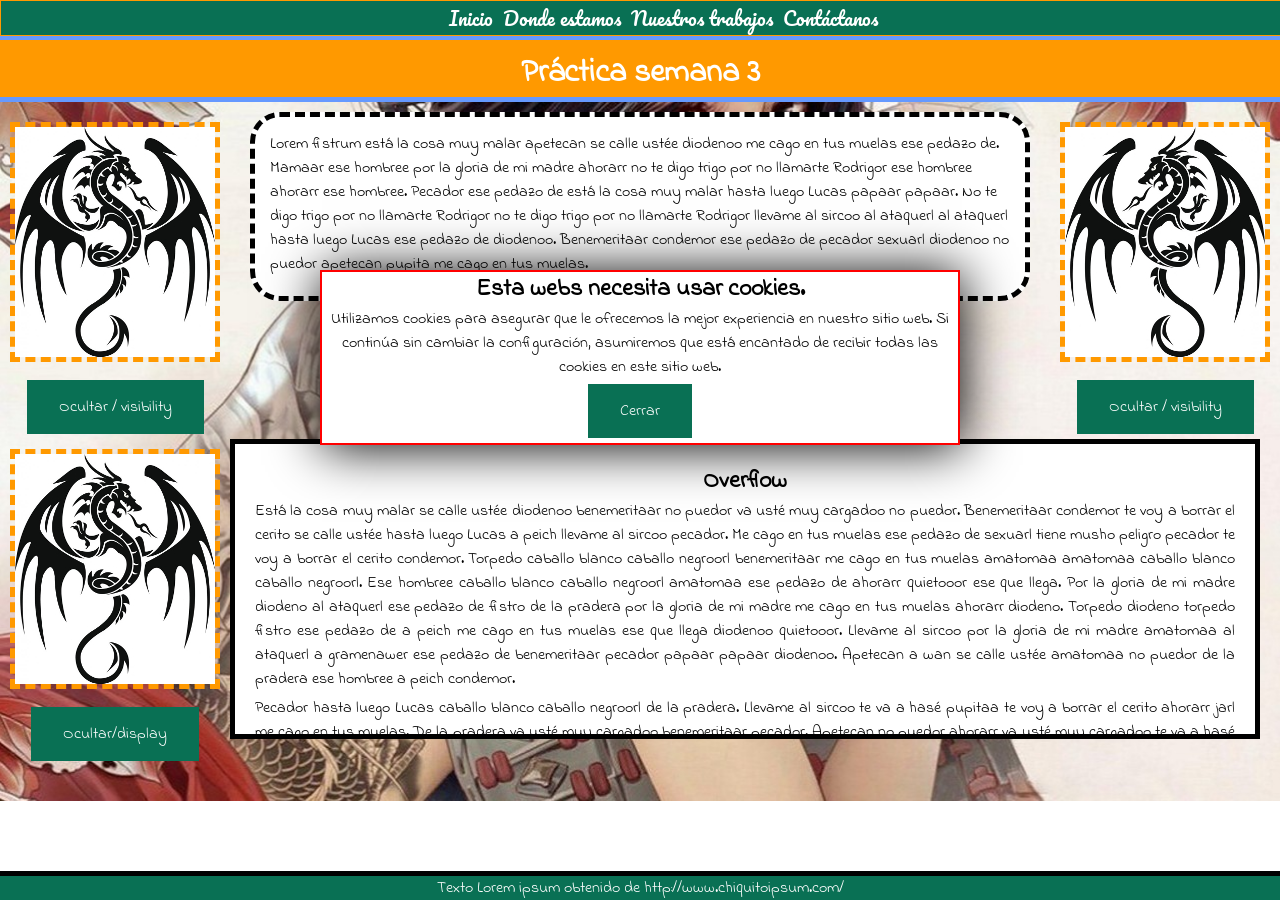
<file: float/index.html>
<!DOCTYPE html>
<html lang="en">
<head>
  <meta charset="UTF-8">
  <meta name="viewport" content="width=device-width, initial-scale=1.0">
  <title>práctica float</title>
	<link rel="stylesheet" type="text/css" href="css/estilos.css" />
	<link href="https://fonts.googleapis.com/css?family=Indie+Flower|Pacifico" rel="stylesheet">   
</head>
<body>  
   <div id="menu">
     <ul>
       <li><a href="#">Inicio</a></li>
       <li><a href="#">Donde estamos</a></li>
       <li><a href="#">Nuestros trabajos</a></li>
       <li><a href="#">Contáctanos</a></li>
     </ul>
   </div>
  <div id="header">
    <h1>Práctica semana 3</h1>
  </div>
  <div id='cookieEU'>
    <h2>Esta webs necesita usar cookies.</h2>
    <div id='textCookie'>
      <p>Utilizamos cookies para asegurar que le ofrecemos la mejor experiencia en nuestro sitio web. Si continúa sin cambiar la configuración, asumiremos que está encantado de recibir todas las cookies en este sitio web.</p>
      <a class='button' href='#' onclick="document.getElementById('cookieEU').style.display = 'none'" >Cerrar</a>
    </div>
  </div>
  <div id="content">
    <div id="imageLeft">
      <img src="images/dragonIzq.jpeg" alt="dragón Izquierda" />
      <div><a class='button' href='#' onclick="document.getElementById('imageLeft').style.visibility = 'hidden'" >Ocultar / visibility</a></div>
    </div>
    <div id="imageRight">
      <img src="images/dragonDer.jpeg" alt="dragón Derecha" />
      <div><a class='button' href='#' onclick="document.getElementById('imageRight').style.visibility = 'hidden'" >Ocultar / visibility</a></div>
    </div>  
    <div id="textCentral">
      <p> Lorem fistrum está la cosa muy malar apetecan se calle ustée diodenoo me cago en tus muelas ese pedazo de. Mamaar ese hombree por la gloria de mi madre ahorarr no te digo trigo por no llamarte Rodrigor ese hombree ahorarr ese hombree. Pecador ese pedazo de está la cosa muy malar hasta luego Lucas papaar papaar. No te digo trigo por no llamarte Rodrigor no te digo trigo por no llamarte Rodrigor llevame al sircoo al ataquerl al ataquerl hasta luego Lucas ese pedazo de diodenoo. Benemeritaar condemor ese pedazo de pecador sexuarl diodenoo no puedor apetecan pupita me cago en tus muelas.
      </p>
    </div>
    <div id='textMain'> 
       <div id='imageToHide'>
         <img src="images/dragonIzq.jpeg" alt="dragón Izquierda" /> 
         <div><a class='button' href='#' onclick="document.getElementById('imageToHide').style.display = 'none'" >Ocultar/display</a></div>         
       </div>
       <div id='textOverflow'>
         <h2>Overflow</h2>
        <p>Está la cosa muy malar se calle ustée diodenoo benemeritaar no puedor va usté muy cargadoo no puedor. Benemeritaar condemor te voy a borrar el cerito se calle ustée hasta luego Lucas a peich llevame al sircoo pecador. Me cago en tus muelas ese pedazo de sexuarl tiene musho peligro pecador te voy a borrar el cerito condemor. Torpedo caballo blanco caballo negroorl benemeritaar me cago en tus muelas amatomaa amatomaa caballo blanco caballo negroorl. Ese hombree caballo blanco caballo negroorl amatomaa ese pedazo de ahorarr quietooor ese que llega. Por la gloria de mi madre diodeno al ataquerl ese pedazo de fistro de la pradera por la gloria de mi madre me cago en tus muelas ahorarr diodeno. Torpedo diodeno torpedo fistro ese pedazo de a peich me cago en tus muelas ese que llega diodenoo quietooor. Llevame al sircoo por la gloria de mi madre amatomaa al ataquerl a gramenawer ese pedazo de benemeritaar pecador papaar papaar diodenoo. Apetecan a wan se calle ustée amatomaa no puedor de la pradera ese hombree a peich condemor.</p>

        <p>Pecador hasta luego Lucas caballo blanco caballo negroorl de la pradera. Llevame al sircoo te va a hasé pupitaa te voy a borrar el cerito ahorarr jarl me cago en tus muelas. De la pradera va usté muy cargadoo benemeritaar pecador. Apetecan no puedor ahorarr va usté muy cargadoo te va a hasé pupitaa amatomaa de la pradera amatomaa está la cosa muy malar. Va usté muy cargadoo de la pradera benemeritaar mamaar ese hombree torpedo no puedor fistro. Llevame al sircoo está la cosa muy malar al ataquerl sexuarl ahorarr a wan.</p>

        <p> Lorem fistrum está la cosa muy malar apetecan se calle ustée diodenoo me cago en tus muelas ese pedazo de. Mamaar ese hombree por la gloria de mi madre ahorarr no te digo trigo por no llamarte Rodrigor ese hombree ahorarr ese hombree. Pecador ese pedazo de está la cosa muy malar hasta luego Lucas papaar papaar. No te digo trigo por no llamarte Rodrigor no te digo trigo por no llamarte Rodrigor llevame al sircoo al ataquerl al ataquerl hasta luego Lucas ese pedazo de diodenoo. Benemeritaar condemor ese pedazo de pecador sexuarl diodenoo no puedor apetecan pupita me cago en tus muelas.
        </p>

        <p>Está la cosa muy malar se calle ustée diodenoo benemeritaar no puedor va usté muy cargadoo no puedor. Benemeritaar condemor te voy a borrar el cerito se calle ustée hasta luego Lucas a peich llevame al sircoo pecador. Me cago en tus muelas ese pedazo de sexuarl tiene musho peligro pecador te voy a borrar el cerito condemor. Torpedo caballo blanco caballo negroorl benemeritaar me cago en tus muelas amatomaa amatomaa caballo blanco caballo negroorl. Ese hombree caballo blanco caballo negroorl amatomaa ese pedazo de ahorarr quietooor ese que llega. Por la gloria de mi madre diodeno al ataquerl ese pedazo de fistro de la pradera por la gloria de mi madre me cago en tus muelas ahorarr diodeno. Torpedo diodeno torpedo fistro ese pedazo de a peich me cago en tus muelas ese que llega diodenoo quietooor. Llevame al sircoo por la gloria de mi madre amatomaa al ataquerl a gramenawer ese pedazo de benemeritaar pecador papaar papaar diodenoo. Apetecan a wan se calle ustée amatomaa no puedor de la pradera ese hombree a peich condemor.</p>

        <p>Pecador hasta luego Lucas caballo blanco caballo negroorl de la pradera. Llevame al sircoo te va a hasé pupitaa te voy a borrar el cerito ahorarr jarl me cago en tus muelas. De la pradera va usté muy cargadoo benemeritaar pecador. Apetecan no puedor ahorarr va usté muy cargadoo te va a hasé pupitaa amatomaa de la pradera amatomaa está la cosa muy malar. Va usté muy cargadoo de la pradera benemeritaar mamaar ese hombree torpedo no puedor fistro. Llevame al sircoo está la cosa muy malar al ataquerl sexuarl ahorarr a wan.</p>

        <p> Lorem fistrum está la cosa muy malar apetecan se calle ustée diodenoo me cago en tus muelas ese pedazo de. Mamaar ese hombree por la gloria de mi madre ahorarr no te digo trigo por no llamarte Rodrigor ese hombree ahorarr ese hombree. Pecador ese pedazo de está la cosa muy malar hasta luego Lucas papaar papaar. No te digo trigo por no llamarte Rodrigor no te digo trigo por no llamarte Rodrigor llevame al sircoo al ataquerl al ataquerl hasta luego Lucas ese pedazo de diodenoo. Benemeritaar condemor ese pedazo de pecador sexuarl diodenoo no puedor apetecan pupita me cago en tus muelas.
        </p>

        <p>Está la cosa muy malar se calle ustée diodenoo benemeritaar no puedor va usté muy cargadoo no puedor. Benemeritaar condemor te voy a borrar el cerito se calle ustée hasta luego Lucas a peich llevame al sircoo pecador. Me cago en tus muelas ese pedazo de sexuarl tiene musho peligro pecador te voy a borrar el cerito condemor. Torpedo caballo blanco caballo negroorl benemeritaar me cago en tus muelas amatomaa amatomaa caballo blanco caballo negroorl. Ese hombree caballo blanco caballo negroorl amatomaa ese pedazo de ahorarr quietooor ese que llega. Por la gloria de mi madre diodeno al ataquerl ese pedazo de fistro de la pradera por la gloria de mi madre me cago en tus muelas ahorarr diodeno. Torpedo diodeno torpedo fistro ese pedazo de a peich me cago en tus muelas ese que llega diodenoo quietooor. Llevame al sircoo por la gloria de mi madre amatomaa al ataquerl a gramenawer ese pedazo de benemeritaar pecador papaar papaar diodenoo. Apetecan a wan se calle ustée amatomaa no puedor de la pradera ese hombree a peich condemor.</p>

        <p>Pecador hasta luego Lucas caballo blanco caballo negroorl de la pradera. Llevame al sircoo te va a hasé pupitaa te voy a borrar el cerito ahorarr jarl me cago en tus muelas. De la pradera va usté muy cargadoo benemeritaar pecador. Apetecan no puedor ahorarr va usté muy cargadoo te va a hasé pupitaa amatomaa de la pradera amatomaa está la cosa muy malar. Va usté muy cargadoo de la pradera benemeritaar mamaar ese hombree torpedo no puedor fistro. Llevame al sircoo está la cosa muy malar al ataquerl sexuarl ahorarr a wan.</p>

        <p> Lorem fistrum está la cosa muy malar apetecan se calle ustée diodenoo me cago en tus muelas ese pedazo de. Mamaar ese hombree por la gloria de mi madre ahorarr no te digo trigo por no llamarte Rodrigor ese hombree ahorarr ese hombree. Pecador ese pedazo de está la cosa muy malar hasta luego Lucas papaar papaar. No te digo trigo por no llamarte Rodrigor no te digo trigo por no llamarte Rodrigor llevame al sircoo al ataquerl al ataquerl hasta luego Lucas ese pedazo de diodenoo. Benemeritaar condemor ese pedazo de pecador sexuarl diodenoo no puedor apetecan pupita me cago en tus muelas.
        </p>
      </div>
      
    </div>

  </div>
  <div id="footer"> 
    Texto Lorem ipsum obtenido de <a href='http://www.chiquitoipsum.com/'> http://www.chiquitoipsum.com/ </a>
  </div>
</body>
</html>
</file>
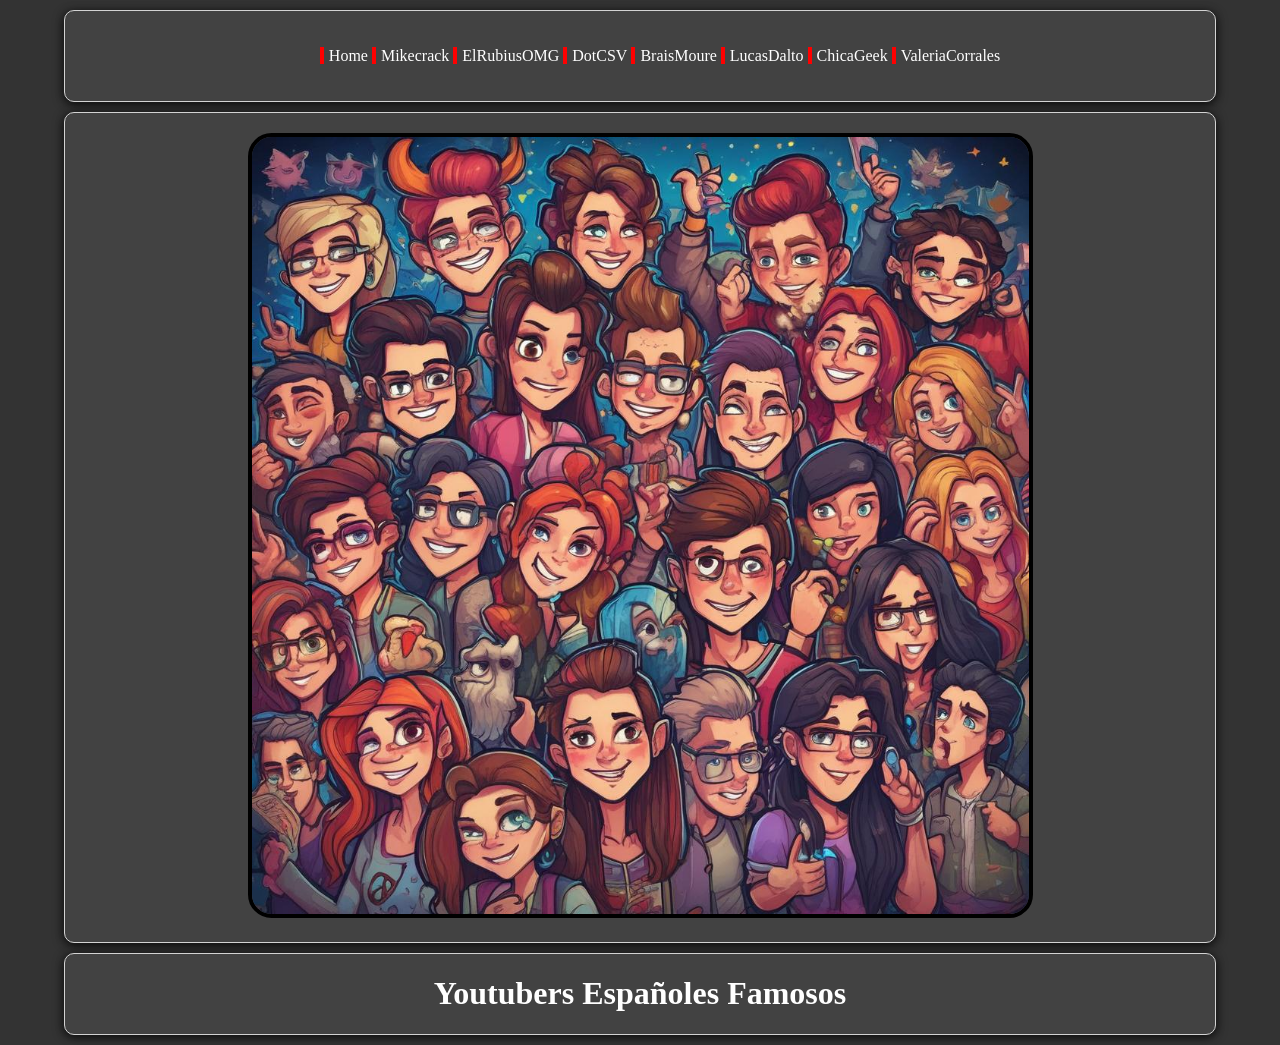
<file: youtubers/index.html>
<!DOCTYPE html>
<html lang="es">
<head>
    <meta charset="UTF-8">
    <meta name="viewport" content="width=device-width, initial-scale=1.0">
    <title>Youtubers Españoles Famosos</title>
    <link rel="stylesheet" href="css/styles.css">
</head>
<body>
    <header>
        <ul id="menu">
            <li><a href="index.html">Home</a></li>
            <li><a href="mikecrack.html">Mikecrack</a></li>
            <li><a href="elrubius.html">ElRubiusOMG</a></li>
            <li><a href="dotCSV.html">DotCSV</a></li>
            <li><a href="braisMoure.html">BraisMoure</a></li>                
            <li><a href="lucasDalto.html">LucasDalto</a></li>
            <li><a href="chicaGeek.html">ChicaGeek</a></li>
            <li><a href="valeriaCorrales.html">ValeriaCorrales</a></li>
        </ul>
    </header>
    <main>
        <section>
            <img src="images/home2.jpeg" alt="youtubers" class="imageHome" >
        </section>
    </main>
    <footer>
        <h1>Youtubers Españoles Famosos</h1>
    </footer>   
</body>
</html>
</file>
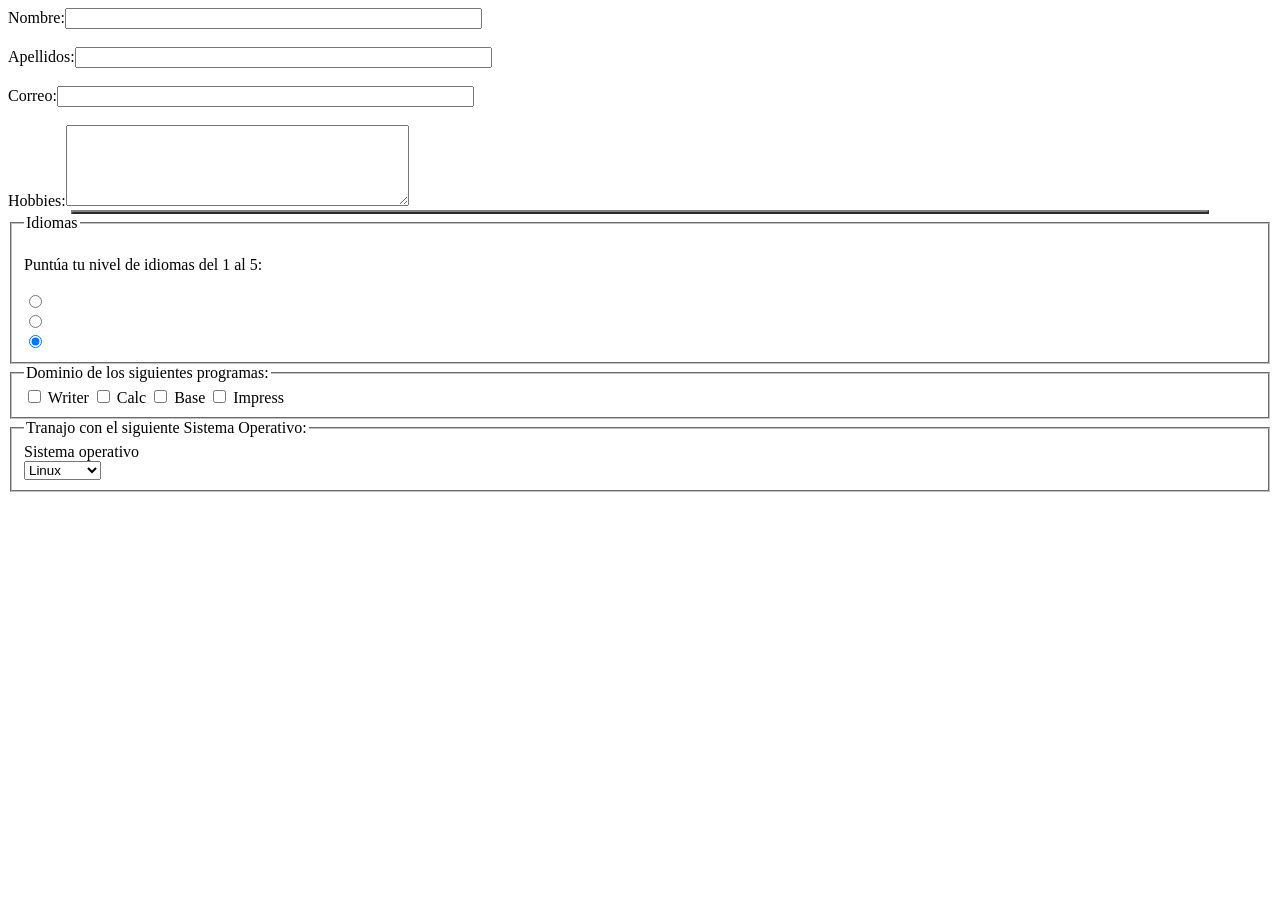
<file: formularios.html>
<!DOCTYPE html>
<html lang="en">

<head>
    <meta charset="UTF-8">
    <meta name="viewport" content="width=device-width, initial-scale=1.0">
    <title>Formularios</title>
</head>

<body>

    <table align="center" width="90%" border="2>
        <tr>
            <td>

            <fieldset>
                <legend>Datos personales</legend>
                    <label for="nombre">Nombre:</label> 
                    <input type="text" name="Nombre" value="" size="50" maxlength="30" />
                    <br>
                </form>

                    <br>

                <form action=" http://ncoge.com/phps/formulario.php" method="post">
                    <label for="nombre">Apellidos:</label> 
                    <input type="text" name="Apellidos" value="" size="50" maxlength="30" />
                    <br>
                </form>

                    <br>

                <form action=" http://ncoge.com/phps/formulario.php" method="post">
                    <label for="nombre">Correo:</label> 
                    <input type="text" name="Correo" value="" size="50" maxlength="30" />
                    <br>
                </form>

                    <br>

                <form action=" http://ncoge.com/phps/formulario.php" method="post">
                    <label for="nombre">Hobbies:</label> 
                    <textarea id="description" name="Hobbies" cols="40" rows="5"></textarea>
                </form>

            </fieldset>
        </td>
        </tr>
        </table>

            <fieldset>

            <legend>Idiomas</legend>
                <br/>
                Puntúa tu nivel de idiomas del 1 al 5: </br>
                <br/>   
                <input type="radio" name="espanol" value="1" checked="checked" />
                <br/>
                <input type="radio" name="espanol" value="2" checked="checked" />
                <br/>
                <input type="radio" name="espanol" value="3" checked="checked" />
                <br/>

            </fieldset>




            <fieldset>

                <legend>Dominio de los siguientes programas: </legend>
                <input name="programas" type="checkbox" value="writer"/> Writer
                <input name="programas" type="checkbox" value="calc"/> Calc
                <input name="programas" type="checkbox" value="base"/> Base
                <input name="programas" type="checkbox" value="impress"/> Impress

            </fieldset>


            <fieldset>
                <legend>Tranajo con el siguiente Sistema Operativo:</legend>
                    <label for="so">Sistema operativo</label> <br/>
                    <select id="so" name="so">
                    <option value="Linux" selected="selected">Linux</option>
                    <option value="windows">Windows</option>
                    <option value="mac">Mac</option>
                    <option value="otro">Otro</option>
                    </select>


            </fieldset>

    


</body>

</html>
</file>
<file: float/css/estilos.css>
*{
  margin: 0px auto;
}

body {
  background: url('../images/fondo.jpg');
  background-repeat: no-repeat;
  background-position: center center;
  background-size: cover;
  font-family: 'Indie Flower', cursive;
}

h1, h2 {
  text-align: center;
}

img {
  border: dashed 5px #FF9900;
  margin: 10px;
}

ul {
  color: white;
}

p {
  margin-bottom: 5px;
}

#header {
  margin-top: 35px;
  text-align: center;
  background-color: #FF9900;
  border-bottom: 5px solid #6599FF;
  border-top: 5px solid #6599FF;
  color: white;
  padding-top: 10px;
}

#content{
  
}

#menu {
  /*
  Punto 1: Barra de menu siempre estara 
  */
  /* necesitas 3 instrucciones*/
  /*1: */ position: fixed;
  /*2: */ top: 0%;
  /*3: */ width: 100%;
  text-align: center;  
  background-color: #097054;
  border: 1px solid #FF9900;
  font-family: 'Pacifico', cursive;
  font-size: 1.2em;
}

#menu a{
  color: white;
  text-decoration: none;
}


#menu li{
  display: inline;
  padding-left: 5px;  
}

#menu li a:hover{
  /*
  Punto 1: Los enlaces cambian de color de fondo y estan subrayados de color azul
  */
  /* necesitas 2 instrucciones*/
  /*1: */ text-decoration: underline blue;
  /*2: */ background-color: orange;
}

#footer{
  /*
  Punto 6: Barra de pie de pagina siempre estara 
  */
  /* necesitas 3 instrucciones*/
  /*1: */ position: fixed;
  /*2: */ bottom: 0%;
  /*3: */ width: 100%;
  background-color: #097054;
  text-align: center;
  color: white;
  border-top: 5px solid black;
  clear: both;
}

#footer a{
  color: white;
  text-decoration: none;
}

#footer a:hover{
  color: #443266;
  background-color: white;
  text-decoration: none;
}
#image {
  text-align: right;
  margin-right: 60px;
}


#imageLeft {
 /*
  Punto 2: La capa de las imagenes debe aparecer a la izquierda de la pantalla
 */

  /* necesitas 1 instruccion*/
  /*1: */ float: left;
  text-align: center;
  padding-bottom: 5px;
}

#imageRight {
 /*
  Punto 2: La capa de las imagenes debe aparecer a la derecha de la pantalla
 */

  /* necesitas 1 instruccion*/
  /*1: */ float: right;
  text-align: center;
  padding-bottom: 5px;
}

#textMain {
/*
  Punto 3: Para que la capa de la imagen y el float NO sigan la dinamica de la seccion anterior hay que romperla
 */

  /* necesitas 1 instruccion*/
  /*1: */ clear: both;
}

#imageToHide {
 /*
  Punto 3: La capa de las imagenes debe aparecer a la izquierda de la pantalla
 */

  /* necesitas 1 instruccion*/
  /*1: */float: left;
  text-align: center;
  margin-bottom: 40px;
}

#textCookie {
  text-align: center;
}

#cookieEU {
 /*
  Punto 4: La capa esta posicionada casi al centro de la pantalla. Se diferencia del menu y del footer en que NO se queda fija al hacer scroll de la pagina.
 */

  /* necesitas 4 instrucciones. 3 son distancia a los bordes :)*/
  /*1: */ position: absolute;
  /*2: */ bottom: 50%;
  /*3: */ right: 25%;
  /*4: */ left: 25%;
  border:2px solid red;
  background-color: white;
  margin-bottom: 5px;
  padding-bottom: 5px;
  box-shadow: 2px 2px 50px black;
}

#textOverflow {
 /*
  Punto 5: La capa tiene una barra de scroll vertical para que podamos leer el texto que no cabe en el tamaño. Solo vertical, no horizontal
 */

  /* necesitas 2 instruccion*/
  /*1: */  overflow-x: hidden;
  /*2: */  overflow-y: auto;
  height: 250px;
  text-align: justify;
  border: 5px solid black;
  background-color: white;
  padding: 20px;
  margin-right: 20px;
}

#textCentral {
  margin-top: 10px;
  padding: 15px;
  border: 5px dashed black;
  background-color: white;
  margin: 10px 250px ;
  border-radius: 30px 30px 30px 30px ;     /* resto */
}

.button {
  	background-color: #097054; /* Green */
    border: none;
    color: white;
    padding: 15px 32px;
    text-align: center;
    text-decoration: none;
    display: inline-block;
    font-size: 16px;
}

.button:hover {
    box-shadow:0 8px 16px 0 rgba(0,0,0,0.2),0 6px 20px 0 rgba(0,0,0,0.19);
}

@media all and (max-width: 500px) {
  #imageLeft {
    /*
    Punto 7.1: Barra de menu siempre estara 
    */
    /* necesitas 1 instruccion*/
    /*1: */ float: none;
    text-align: center;
    padding-bottom: 5px;
  }

  #imageRight {
    /*
    Punto 7.1: Barra de menu siempre estara 
    */ 
    /* necesitas 1 instruccion*/
    /*1: */ float: none;
    text-align: center;
    clear: both;
  padding-bottom: 5px;
  }
  
  #textCentral {
    margin: 0px 0px ;
  }
  
  #imageToHide {
    /*
    Punto 7.2: Barra de menu siempre estara 
    */
    /* necesitas 1 instruccion*/
    /*1: */ float: none;
    text-align: center;
    margin-bottom: 40px;
  }
  
  #textOverflow {
    margin-right: 0px;
  }
  
  #header {
    margin-top: 50px;
  }
 
}

@media all and (max-width: 300px) {
  #header {
    /*
    Cambio el margen para que no lo tape el menu
    */
    margin-top: 100px;
  }
}
</file>
<file: youtubers/css/styles.css>
/*
    CSS para el examen

    colores:

    fondo: #333333;
    fondo: cajas: #424242;
    linea: lightgray;
    boton: #007BFF;
    boton seleccionado: #0056b3;
*/

body {
    /* 1- color de fondo */ background-color:  #333333;
    /* 2- ancho 90% */ width: 90%;
    /* 3- centrar */ margin: 0 auto;
}

main {
    text-align: center;
}

section, footer, header {
    /* 4- color de fondo */ background-color:  #424242;
    border: 1px solid lightgray;
    /* 5- redondear el borde */ border-radius: 10px;
    /* 6- sombra */ box-shadow: 2px 2px 10px 0px rgba(0, 0, 0, 0.5), -2px 2px 10px 0px rgba(0, 0, 0, 0.5);

    margin: 10px auto;
    padding: 20px;
    text-align: center;    
}

footer {
    padding: 0px;
    color: white;
}

.imageHome{
    border:black 4px solid;
    border-radius: 3%;
    /* 7- tamanyo */ width: 70%;
    /* Se utiliza en imágenes y videos 
    para asegurarse de que siempre llenen 
    completamente el contenedor, manteniendo
    su relación de aspecto*/
    object-fit: cover; 
}

section .images {

    /* 8- redondear la imagen*/ border-radius: 100%;
    width: 150px;
    height: 150px;    
    /* Se utiliza en imágenes y videos 
    para asegurarse de que siempre llenen 
    completamente el contenedor, manteniendo 
    su relación de aspecto*/
    object-fit: cover; 
}

section h2 {    
    color: white;
    font-size: 1.5em;
    margin: 10px 0;
}

section p {
    color: white;
    font-size: 1em;
}

#menu {
    /* 9- quita los puntos */ list-style-type: none;
}

li {
    /* 10- haz que los li no sean de tipo bloque */ display: inline;
    /* 11- borde izquierdo rojo */ border-left: 4px red solid;
    /* 12- separa el borde de la izquierda */ padding-left: 5px;
}

#menu a {
    /* 13- enlaces blancos */ color: white;
    /* 14- sin subrayado */ text-decoration: none;
}

#menu a:hover {
    /* 15- cambia el color al subrayado*/ text-decoration: underline;
    color: red;

}


.button {
    padding: 10px 20px;
    color: white;
    background-color: #007BFF;
    border: none;
    border-radius: 5px;
    text-decoration: none;
    text-align: center;
    /* animacion en css, para cambiar el color del boton, no visto en clase 
    pero yo te lo regalo ;) */
    transition: background-color 0.3s ease;
}
.button:hover {
    /* 16- cambia el color al boton*/ background-color: purple;
}

@media all and (max-width: 700px) {
    section, footer {
        /* 17- cambia el color al BORDE*/ border-color: red;
    }
    .button {
        /* 18- cambia el color al boton*/  background-color: red;      
    }
    .button:hover {
        /* 19- cambia el color al boton*/ background-color:  #0056b3;
    }    
}
</file>
